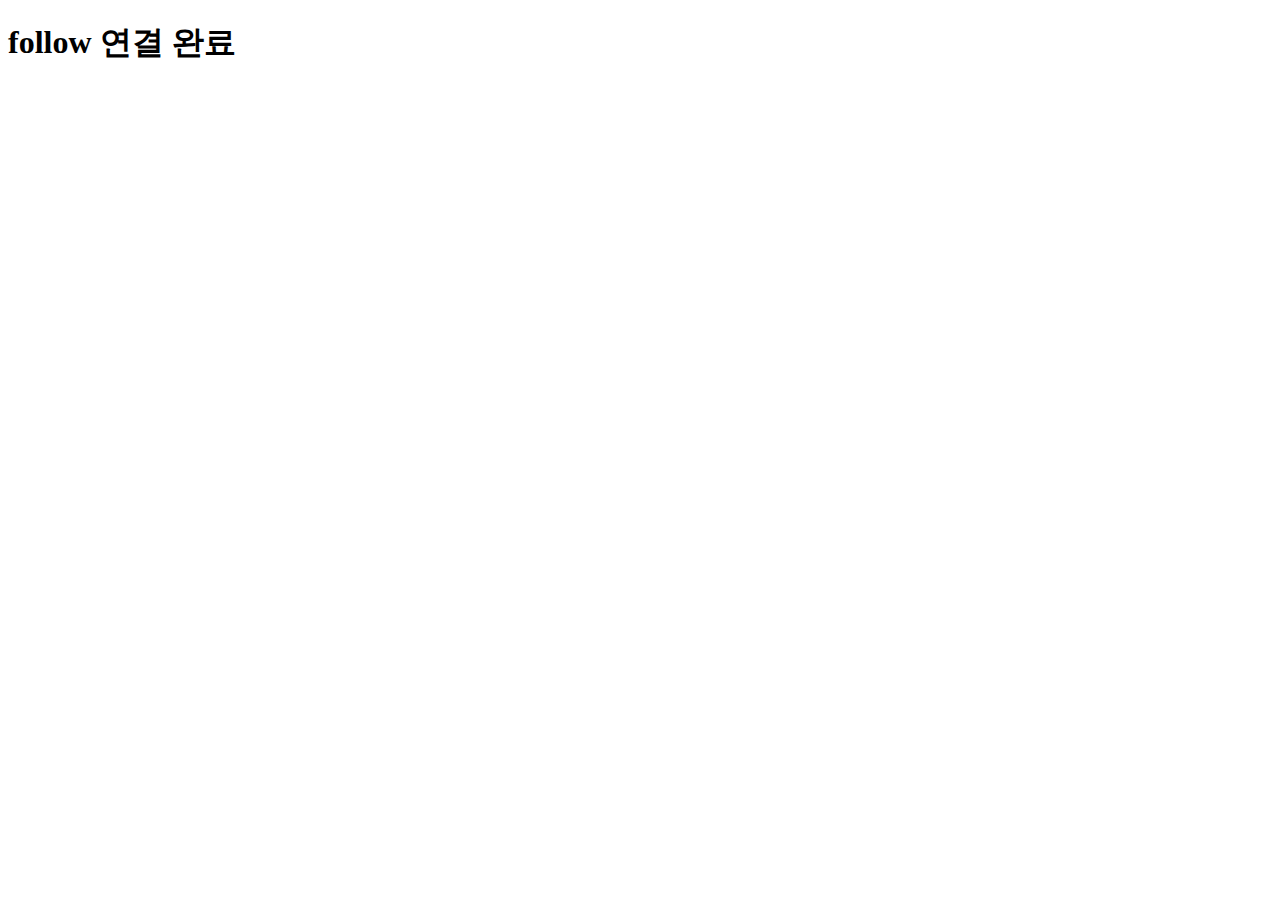
<file: 수행평가2.html>
<!DOCTYPE html>
<html lang="en">
<head>
    <meta charset="UTF-8">
    <meta http-equiv="X-UA-Compatible" content="IE=edge">
    <meta name="viewport" content="width=device-width, initial-scale=1.0">
    <title>Document</title>
</head>
<body>
    <h1>follow 연결 완료</h1>
</body>
</html>
</file>
